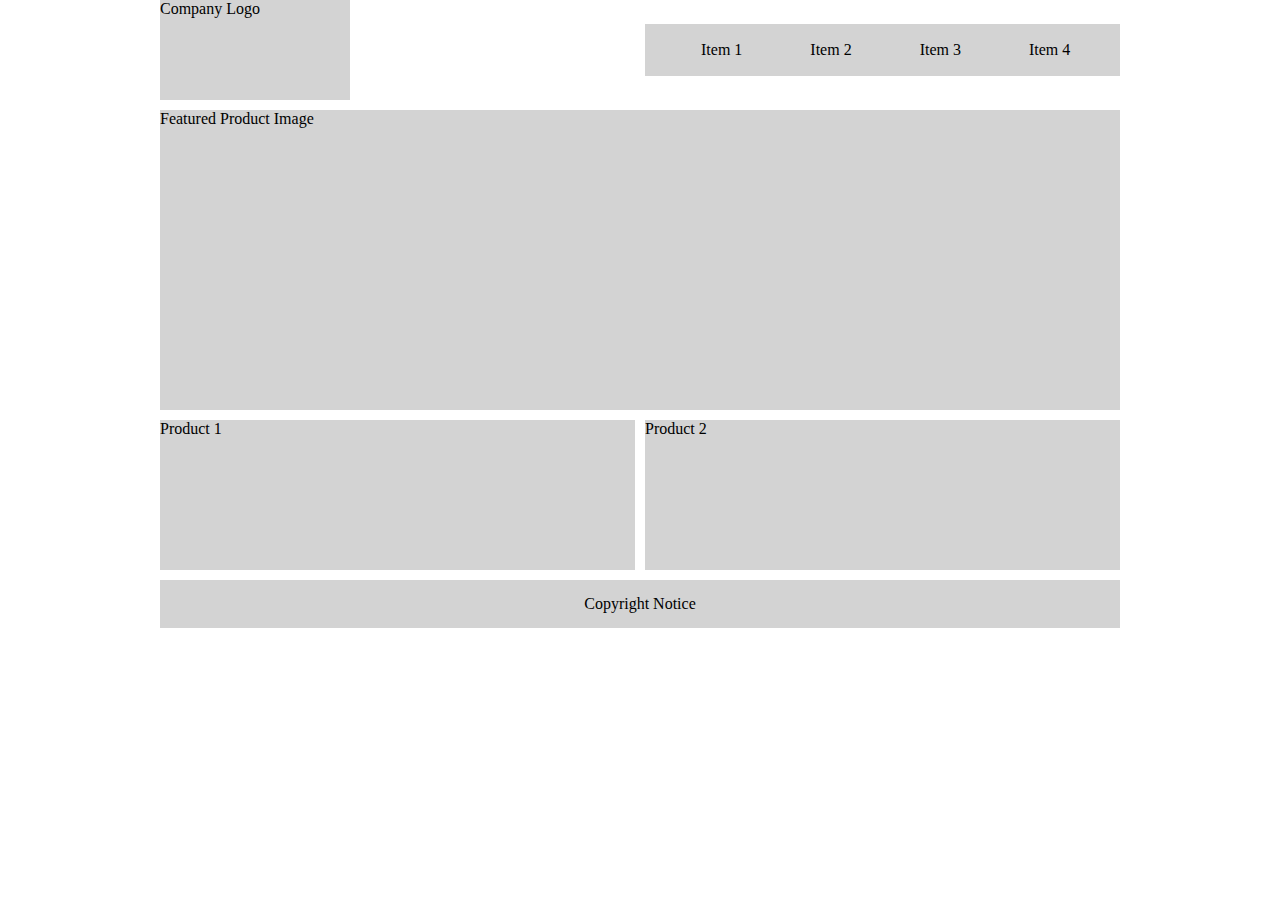
<file: assignment4/Layout1/index.html>
<!DOCTYPE html>
<html>
<head>
    <link rel="stylesheet" type="text/css" href="index.css">
</head>
<body>
    <div class="grid-container">
        <div class="logo">Company Logo</div>
        <div class="items"><span>Item 1</span> 
            <span>Item 2</span>
            <span>Item 3 </span>
            <span>Item 4</span></div>
        <div class="main-content">Featured Product Image</div>
        <div class="product">Product 1</div>
        <div class="product">Product 2</div>
        <div class="copyright">Copyright Notice</div>

    </div>
</body>
</html>
</file>
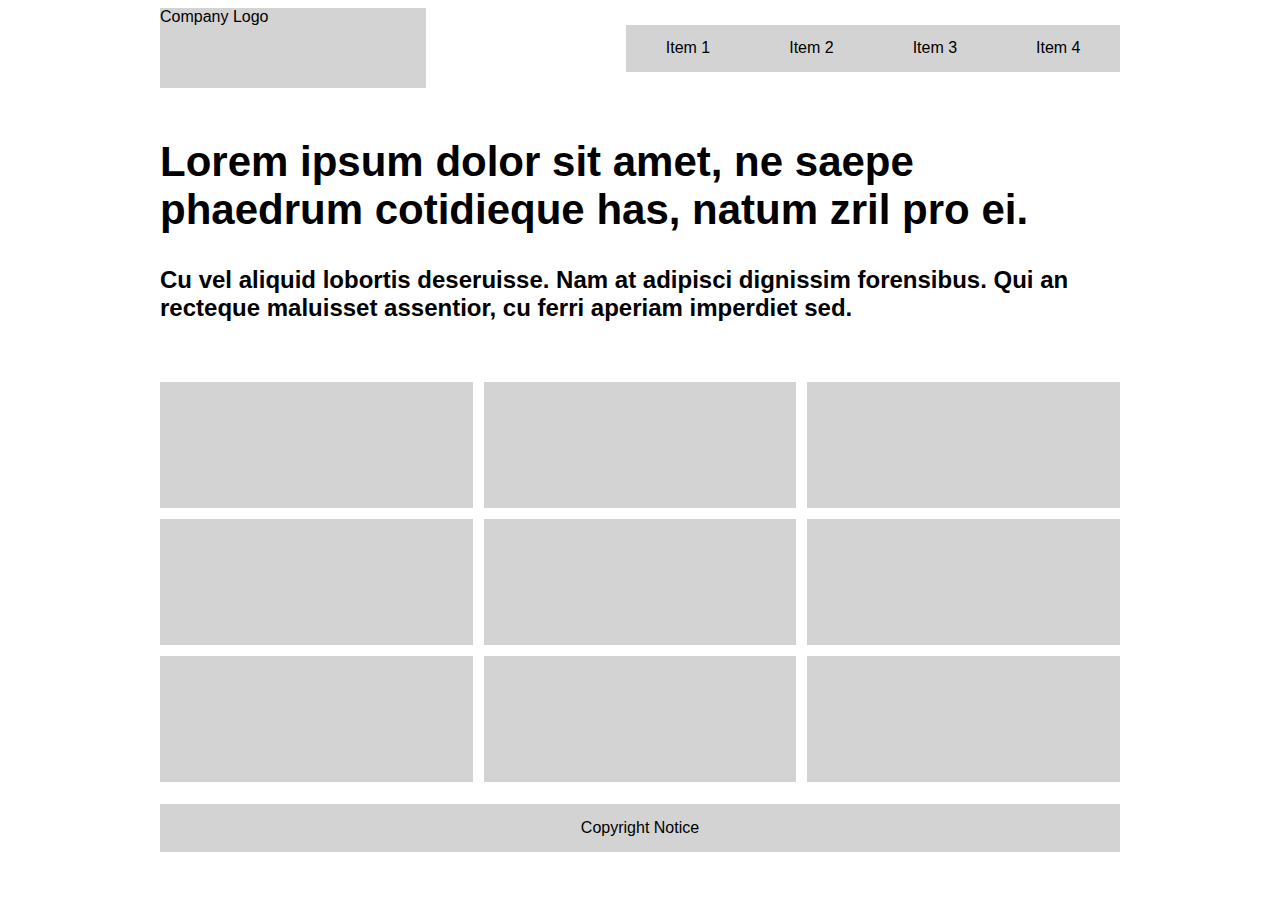
<file: assignment4/Layout2/index.html>
<!DOCTYPE html>
<html lang="en">
<head>
    <meta charset="UTF-8">
    <meta name="viewport" content="width=device-width, initial-scale=1.0">
    <title>Grid Layout 1</title>
    <style>
        main {
            width: 960px;
            display: grid;
            grid-template-rows: 80px 250px 400px 1fr;
            grid-template-columns: repeat(4, 1fr);
            grid-gap: 22px;
            margin: auto;
            font-family: Arial, Helvetica, sans-serif;
        }

        header { display: grid;
            grid-row: 1;
            grid-column: 1/5;
            grid-gap: 21px;
        }

        .company-logo,
        nav,
        .product-image,
        section > div,
        footer {
            background-color: lightgray;
        }

        .company-logo { grid-column: 1/2;
            grid-gap: 21px;
        }

        .sub-containers {
            display: grid;
            grid-gap: 11px;
            grid-row: 3/4;
            grid-column: 1/5;
            grid-template-rows: repeat(3, 1fr);
            grid-template-columns: repeat(3, 1fr);
        }


        nav {
            display: grid;
            grid-row: 1/2;
            grid-column: 3/5;
            grid-template-columns: repeat(4, 1fr);
            align-self: center;
            height: 47px;
        }

        nav > div {
            align-self: center;
            justify-self: center;
        }

        .heading-description {
            grid-row: 2/4;
            grid-column: 1/5;
            font-weight: bold;
        }

        .heading-description h1 { font-size: 42px; }
        .heading-description h4 { font-size: 24px; }

        
        footer {
            display: grid;
            grid-row: 4/5;
            grid-column: 1/5;
            justify-content: center;
            align-items: center;
            height: 48px;
        }
    </style>
</head>
<body>
    <main>
        <header>
            <div class="company-logo">Company Logo</div>
            <nav>
                <div>Item 1</div>
                <div>Item 2</div>
                <div>Item 3</div>
                <div>Item 4</div>
             </nav>
        </header>
        <section class="heading-description">
            <h1>Lorem ipsum dolor sit amet, ne saepe phaedrum cotidieque has, natum zril pro ei.</h1>
            <h4>Cu vel aliquid lobortis deseruisse. Nam at adipisci dignissim forensibus. Qui an recteque maluisset assentior, cu ferri aperiam imperdiet sed.</h4>
        </section>
        <section class="sub-containers">
            <div></div>
            <div></div>
            <div></div>
            <div></div>
            <div></div>
            <div></div>
            <div></div>
            <div></div>
            <div></div>
        </section>
        <footer>
            Copyright Notice
        </footer>
    </main></body></html>
</file>
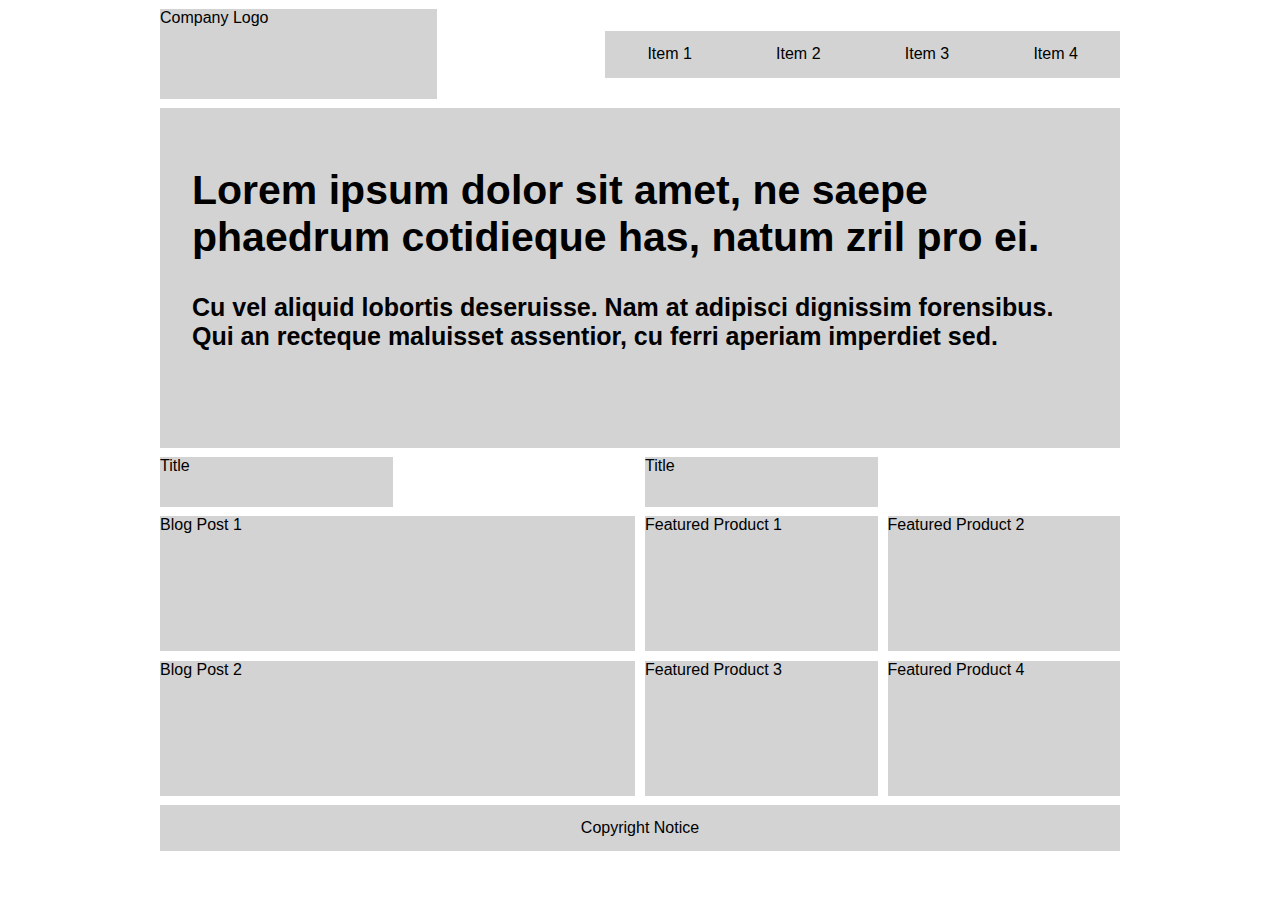
<file: assignment4/Layout3/index.html>
<!DOCTYPE html>
<html lang="en">
<head>
    <meta charset="UTF-8">
    <meta name="viewport" content="width=device-width, initial-scale=1.0">
    <title>Grid Layout 1</title>
    <style>
        main {
            width: 960px;
            display: grid;
            grid-template-rows: 90px 340px 50px 280px 1fr;
            grid-template-columns: repeat(4, 1fr);
            grid-gap: 9px;
            margin: 9px auto 9px auto;
            font-family: sans-serif;
        }

        .company-logo,
        nav,
        .section-description,
        .section-title-containers div,
        .section-sub-blocks div,
        footer {
            background-color: lightgray;
        }

        header {
            display: grid;
            grid-row: 1;
            grid-column: 1/5;
        }

        nav {
            display: grid;
            grid-row: 1/2;
            grid-column: 3/5;
            grid-template-columns: repeat(4, 1fr);
            align-self: center;
            height: 47px;
        }


        .company-logo {
            grid-column: 1/2;
            grid-gap: 11px;
        }

       
        nav > div {
            align-self: center;
            justify-self: center;
        }

        .section-description {
            display: grid;
            grid-row: 2/3;
            grid-column: 1/5;
            font-weight: bold;
            padding: 32px;
            justify-content: center;
        }
        .section-title-containers {
            display: grid;
            grid-row: 3/4;
            grid-column: 1/5;
            grid-template-columns: repeat(4,1fr);
            grid-gap: 10px;
        }

        .section-description h1 {
            font-size: 41px;
            margin-bottom: 0;
        }
        .section-description h4 {
            font-size: 25px;
            margin-top: 0;
        }

        .title1 {
            grid-column: 1/2;
        }
        .title2 {
            grid-column: 3/4;
        }

        .section-sub-blocks {
            display: grid;
            grid-row: 4/5;
            grid-column: 1/5;
            grid-template-columns: repeat(4,1fr);
            grid-template-rows: repeat(2,1fr);
            grid-gap: 10px;
        }
        .section-sub-blocks div:nth-child(1),
        .section-sub-blocks div:nth-child(4) {
            grid-column: 1/3;
        }

        footer {
            display: grid;
            grid-row: 5/6;
            grid-column: 1/5;
            justify-content: center;
            align-items: center;
            height: 46px;
        }
    </style>
</head>
<body>
    <main>
        <header>
            <div class="company-logo">Company Logo</div>
            <nav>
                <div>Item 1</div>
                <div>Item 2</div>
                <div>Item 3</div>
                <div>Item 4</div>
             </nav>
        </header>
        <section class="section-description">
            <h1>Lorem ipsum dolor sit amet, ne saepe phaedrum cotidieque has, natum zril pro ei.</h1>
            <h4>Cu vel aliquid lobortis deseruisse. Nam at adipisci dignissim forensibus. Qui an recteque maluisset assentior, cu ferri aperiam imperdiet sed.</h4>
        </section>
        <section class="section-title-containers">
            <div class="title1">Title</div>
            <div class="title2">Title</div>
         </section>
        <section class="section-sub-blocks">
            <div >Blog Post 1</div>
            <div >Featured Product 1</div>
            <div >Featured Product 2</div>
            <div >Blog Post 2</div>
            <div >Featured Product 3</div>
            <div >Featured Product 4</div>
        </section>
        <footer>
            Copyright Notice
        </footer>
    </main>
</body>
</html>
</file>
<file: assignment4/Layout1/index.css>
body {
    margin: 0;
    padding: 0;
}

.grid-container {
    display: grid;
    grid-template-columns: 1fr 1fr; /* Two equal columns */
    grid-gap: 10px; /* Adjust this for spacing between elements */
    width: 960px;
    margin: 0 auto;
}

.logo {
    background-color: lightgray;
    height: 100px;
    margin-right: 60%;
}

.items {
    background-color: lightgray;
    margin: 24px 0px;
    text-align: center;
    align-items: center;
    display: flex;
}

.items span{
    padding: 8px 12px 8px 56px;
}

.main-content {
    background-color: lightgray;
    grid-column: 1 / -1; /* Span all columns */
    height: 300px;
}

.product {
    background-color: lightgray;
    height: 150px;
}

.copyright {
    background-color: lightgray;
    padding: 15px;
    grid-column: 1 / -1; /* Span all columns */
    text-align: center;
}
</file>
